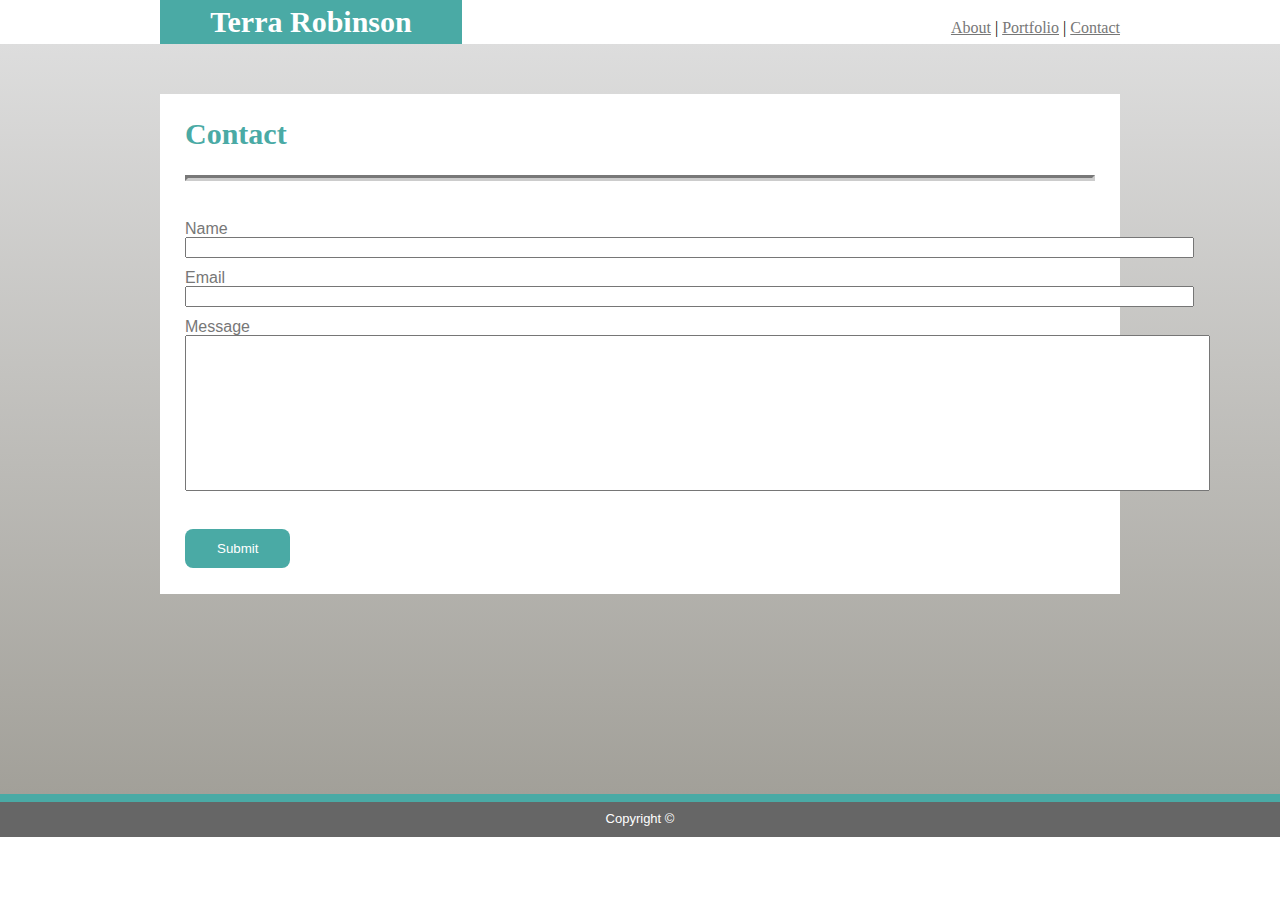
<file: contact.html>
<!DOCTYPE html>
<html lang="en-us">

    <head>
        <meta charset="UTF-8">
        <link rel="stylesheet" href="assets/css/MeyerCSSReset.css">
        <link rel="stylesheet" href="assets/css/style.css">

        <title>Contact</title>

    </head>

    <body>
        
        <div class="container">

            <div class="box">
                <h1>Terra Robinson</h1>
            </div>

            <div class="box">
                <nav>
                    <a href="index.html">About</a> |
                    <a href="portfolio.html">Portfolio</a> |
                    <a href="contact.html">Contact</a>

                </nav>
            </div>

            <div class="clear"></div>
        </div>

        <div id="container2">

            <div id="box2">

                <h2 class="headers">Contact</h2>

                <hr>

                <form id="forms">
                    Name<br/>     <input type="text"  size="123px" name="name">     <br/>
                    Email<br/>    <input type="email" size="123px" name="email">    <br/>
                    Message<br/>  <textarea rows="10" cols="125" name="message"> </textarea>  <br/>
                </form>
                                            
                <button class="button button1">Submit</button>
                

            </div>
            
        </div>

        <footer>Copyright ©</footer>

    </body>
</html>
</file>
<file: assets/css/style.css>
/* Styles all 3; About, Contacts, and Portfilio - upper page */
.container{
    box-sizing: content-box;
    width: 960px;
    margin: 0 auto;
}

.box{
    box-sizing: border-box;
    width: 50%;
    float: left;
}

.clear{
    clear: both;
}

/* Styles the Your Name h1 header - upper page */
h1{
    font-family: georgia, Times, 'Times New Roman', serif;
    background-color: #4aaaa5;
    color: #ffffff;
    text-align: center;
    width: 60%;
    padding: 7px;
    font-size: 30px;
    font-weight: bold;
}

/* Styles the Navigation Menu - upper page */
nav{
    text-align: right;
    font-size: 16px;
    padding-top: 20px;
}

/* Pseudo-class for the Navigation Menu: unvisited link */
a:link {
    color: #777777;
}
  
/* Pseudo-class for the Navigation Menu: visited link */
a:visited {
    color: #4aaaa5;
}
  
/* Pseudo-class for the Navigation Menu: mouse over link */
a:hover {
    color: red;
}
  
/* Pseudo-class for the Navigation Menu: selected link */
a:active {
    color: blue;
}

/* Styles all p tags */
p{
    font-family: Arial, 'Helvetica Neue', Helvetica, sans-serif;
    color:#777777;
    line-height: 1.6;
    padding: 25px;
}

/* Styles the About Me h2 header - lower page */
.headers{
    color:#4aaaa5;
    padding: 25px;
    font-size: 30px;
    font-weight: bold;
}

/* Adds the line between the About Me header and the image/paragraph - lower page */
hr{
    margin-top: 0.5px;
    margin-bottom: 15px;
    margin-left: 25px;
    margin-right: 25px;
    border-width: 3px;
    border-color: #cccccc;
}

/* Styles the About and Contacts containers - lower page */
#container2{
    margin: auto;
    height: 700px;
    background-color: #dddddd;
    background-image: repeating-linear-gradient(#dddddd,#a2a099);
    padding-top: 50px;
}


#box2{
    margin: auto;
    width: 960px;
    height: 500px;
    background-color: #ffffff;
    box-sizing: border-box;
}

/* Floats the About Me image - lower page */
#about-img{
    float: left;
    padding: 25px;
}

/* Styles the Contacts form fields - lower page */
#forms{
    padding: 25px;
    color:#777777;
    font-family: Arial, 'Helvetica Neue', Helvetica, sans-serif;
}

input{
    margin-bottom: 12px;
}

textarea{
    margin-bottom: 10px;
    resize: none;
}

/* Styles the Contacts button - lower page */
.button{
    margin-left: 25px;
    text-align: center;
    border: none;
    background-color: #4aaaa5;
    color: white;
    padding: 12px 32px;
    border-radius: 8px;
}

/* Pseudo-class for Mouse Over - Submit button */
.button1:hover {
    background-color: red;
}

/* Styles the Portfolio containers - lower page */
#container3{
    margin: auto;
    height: 700px;
    background-color: #dddddd;
    background-image: repeating-linear-gradient(#dddddd,#a2a099);
    padding-top: 50px;
}

#box3{
    margin: auto;
    width: 960px;
    height: 675px;
    background-color: #ffffff;
    box-sizing: border-box;
}

/* Styles the Portfolio images table - lower page */
table{
    width: 560px;
    height: 475px;
    margin-left: 25px;
    border-collapse: collapse;
}

/* Overlays verbiage on the images */
#position{
    position: relative;
    background-color:  #4aaaa5;
    color: white;
    width: 250px;
    height: 25px;
    text-align: center;
    top: -40px;
    left: 15px;
    padding-top: 6px;
}


/* Styles the Footer */
footer{
    text-align: center;
    background-color: #666666;
    font-family: Arial, 'Helvetica Neue', Helvetica, sans-serif;
    color: white;
    font-size: small;
    height: 25px;
    border-style: solid none none none;
    border-width: 8px;
    border-color: #4aaaa5;
    vertical-align: bottom;
    padding-top: 10px;
}
</file>
<file: assets/css/MeyerCSSReset.css>
/* http://meyerweb.com/eric/tools/css/reset/ 
   v2.0 | 20110126
   License: none (public domain)
*/

html, body, div, span, applet, object, iframe,
h1, h2, h3, h4, h5, h6, p, blockquote, pre,
a, abbr, acronym, address, big, cite, code,
del, dfn, em, img, ins, kbd, q, s, samp,
small, strike, strong, sub, sup, tt, var,
b, u, i, center,
dl, dt, dd, ol, ul, li,
fieldset, form, label, legend,
table, caption, tbody, tfoot, thead, tr, th, td,
article, aside, canvas, details, embed, 
figure, figcaption, footer, header, hgroup, 
menu, nav, output, ruby, section, summary,
time, mark, audio, video {
	margin: 0;
	padding: 0;
	border: 0;
	font-size: 100%;
	font: inherit;
	vertical-align: baseline;
}
/* HTML5 display-role reset for older browsers */
article, aside, details, figcaption, figure, 
footer, header, hgroup, menu, nav, section {
	display: block;
}
body {
	line-height: 1;
}
ol, ul {
	list-style: none;
}
blockquote, q {
	quotes: none;
}
blockquote:before, blockquote:after,
q:before, q:after {
	content: '';
	content: none;
}
table {
	border-collapse: collapse;
	border-spacing: 0;
}
</file>
